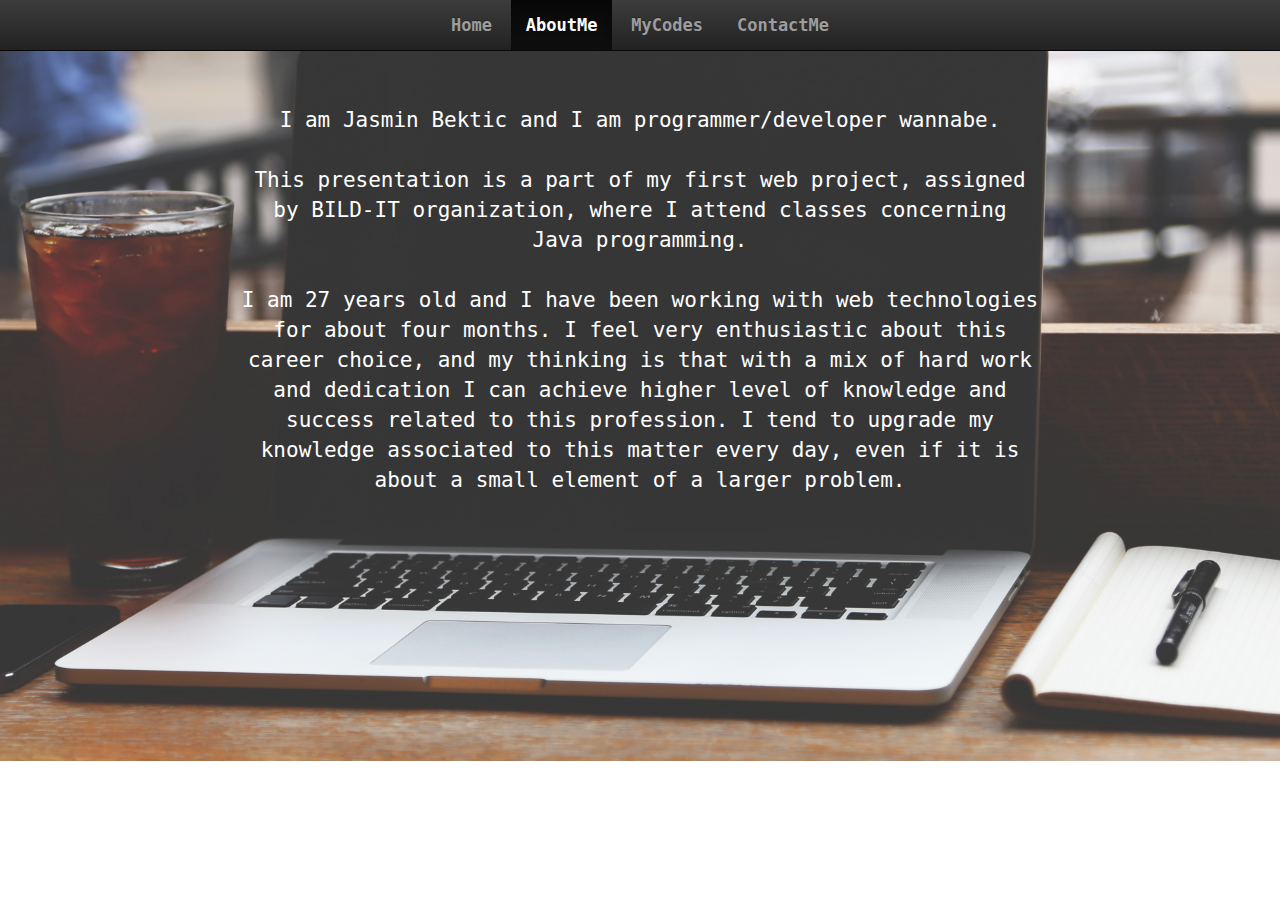
<file: web_project/about.html>
<!DOCTYPE html>
<html lang="en">
<head>
    <meta charset="UTF-8">
    <meta name="viewport" content="width=device-width, initial-scale=1.0">
    <meta name="description" content="">
    <meta name="author" content="Jasmin Bektic">
    <title>Personal Web Site</title>
    <link rel="shortcut icon" href="">
    <link rel="stylesheet" href="bootstrap/bootstrap.min.css">
    <link rel="stylesheet" href="bootstrap/bootstrap-theme.min.css">
    <link rel="stylesheet" href="styles.css">
    <style>body{padding-top:50px;}.starter-template{padding:40px 15px;text-align:center;}
        #background img{position:absolute;left:0;top:0;width:100%;z-index:-1;}
    </style>

    <!--[if IE]>
        <script src="https://cdnjs.cloudflare.com/ajax/libs/html5shiv/3.7.3/html5shiv.min.js"></script>
        <script src="https://cdnjs.cloudflare.com/ajax/libs/respond.js/1.4.2/respond.min.js"></script>
    <![endif]-->
</head>

<body>
    <nav class="navbar navbar-inverse navbar-fixed-top" role="navigation">
        <div class="container">
            <div class="navbar-header">
                <button type="button" class="navbar-toggle" data-toggle="collapse" data-target=".navbar-collapse">
                    <span class="sr-only">Toggle navigation</span>
                    <span class="icon-bar"></span>
                    <span class="icon-bar"></span>
                    <span class="icon-bar"></span>
                </button>
            </div>

            <div class="collapse navbar-collapse">
                <ul class="nav navbar-nav">
                    <li><a href="index.html">Home</a></li>
                    <li class="active"><a href="about.html">AboutMe</a></li>
                    <li><a href="code.html">MyCodes</a></li>
                    <li><a href="contact.html">ContactMe</a></li>
                </ul>
            </div><!--.nav-collapse -->
        </div>
    </nav>
   
     
    <div id="background" >
        
        <img src="images/backgroundAM.jpg"/>
        <p>I am Jasmin Bektic and I am programmer/developer wannabe.<br><br> This presentation is a part of my first web project, assigned<br> by BILD-IT organization, where I attend classes concerning<br>    Java programming.<br><br> I am 27 years old and I have been working with web technologies<br> for about four months. I feel very enthusiastic about this<br> career choice, and my thinking is that with a mix of hard work<br> and dedication I can achieve higher level of knowledge and<br> success related to this profession. I tend to upgrade my<br> knowledge associated to this matter every day, even if it is<br> about a small element of a larger problem.
        </p>
            
    </div>
    

        
    
    <div class="footer" style="height: 90px">
        <p>Copyright by Jasmin Bektic ©2016</p>
    </div>
   
    <script src="js/jquery.min.js"></script>
    <script src="js/bootstrap.min.js"></script>
</body>
</html>
</file>
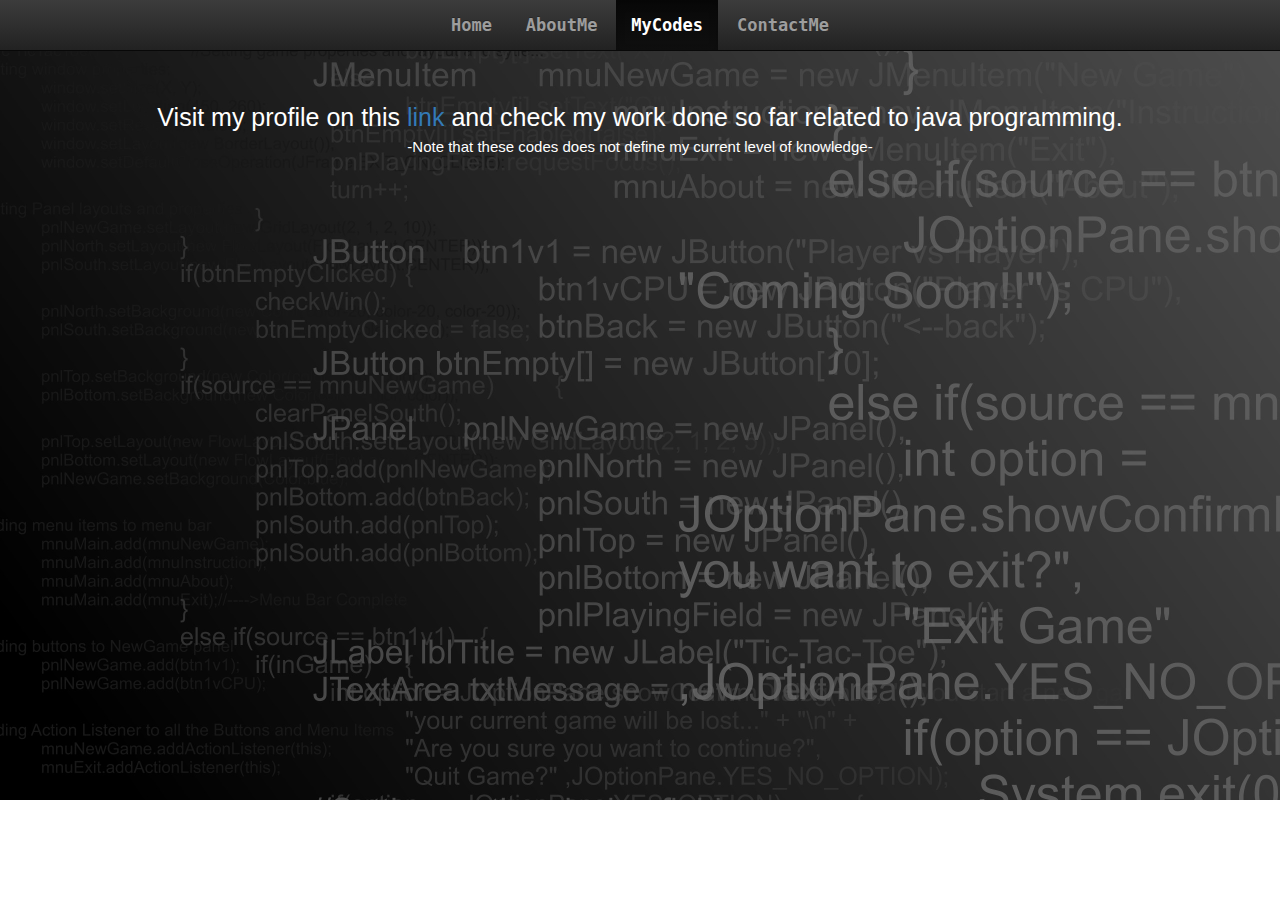
<file: web_project/code.html>
<!DOCTYPE html>
<html lang="en">
<head>
    <meta charset="UTF-8">
    <meta name="viewport" content="width=device-width, initial-scale=1.0">
    <meta name="description" content="">
    <meta name="author" content="Jasmin Bektic">
    <title>Personal Web Site</title>
    <link rel="shortcut icon" href="">
    <link rel="stylesheet" href="bootstrap/bootstrap.min.css">
    <link rel="stylesheet" href="bootstrap/bootstrap-theme.min.css">
    <link rel="stylesheet" href="styles.css">
    <style>body{padding-top:50px;}.starter-template{padding:40px 15px;text-align:center;}
        #backgroundMC img{position:absolute;left:0;top:0;width:100%;z-index:-1;}
    </style>

    <!--[if IE]>
        <script src="https://cdnjs.cloudflare.com/ajax/libs/html5shiv/3.7.3/html5shiv.min.js"></script>
        <script src="https://cdnjs.cloudflare.com/ajax/libs/respond.js/1.4.2/respond.min.js"></script>
    <![endif]-->
</head>

<body>
    <nav class="navbar navbar-inverse navbar-fixed-top" role="navigation">
        <div class="container">
            <div class="navbar-header">
                <button type="button" class="navbar-toggle" data-toggle="collapse" data-target=".navbar-collapse">
                    <span class="sr-only">Toggle navigation</span>
                    <span class="icon-bar"></span>
                    <span class="icon-bar"></span>
                    <span class="icon-bar"></span>
                </button>
            </div>

            <div class="collapse navbar-collapse">
                <ul class="nav navbar-nav">
                    <li><a href="index.html">Home</a></li>
                    <li><a href="about.html">AboutMe</a></li>
                    <li class="active"><a href="code.html">MyCodes</a></li>
                    <li><a href="contact.html">ContactMe</a></li>
                </ul>
            </div><!--.nav-collapse -->
        </div>
    </nav>
   
     <div id="backgroundMC" >
        <img src="images/backgroundMC.jpg"/>
            <p>Visit my profile on this <a href="https://github.com/Jaskio">link</a> and check my work done so far related to java programming.</p>
         <p>-Note that these codes does not define my current level of knowledge-</p>
    </div>
   
    <div class="footer" style="height: 90px">
        <p>Copyright by Jasmin Bektic ©2016</p>
    </div>
    
    <script src="js/jquery.min.js"></script>
    <script src="js/bootstrap.min.js"></script>
</body>
</html>
</file>
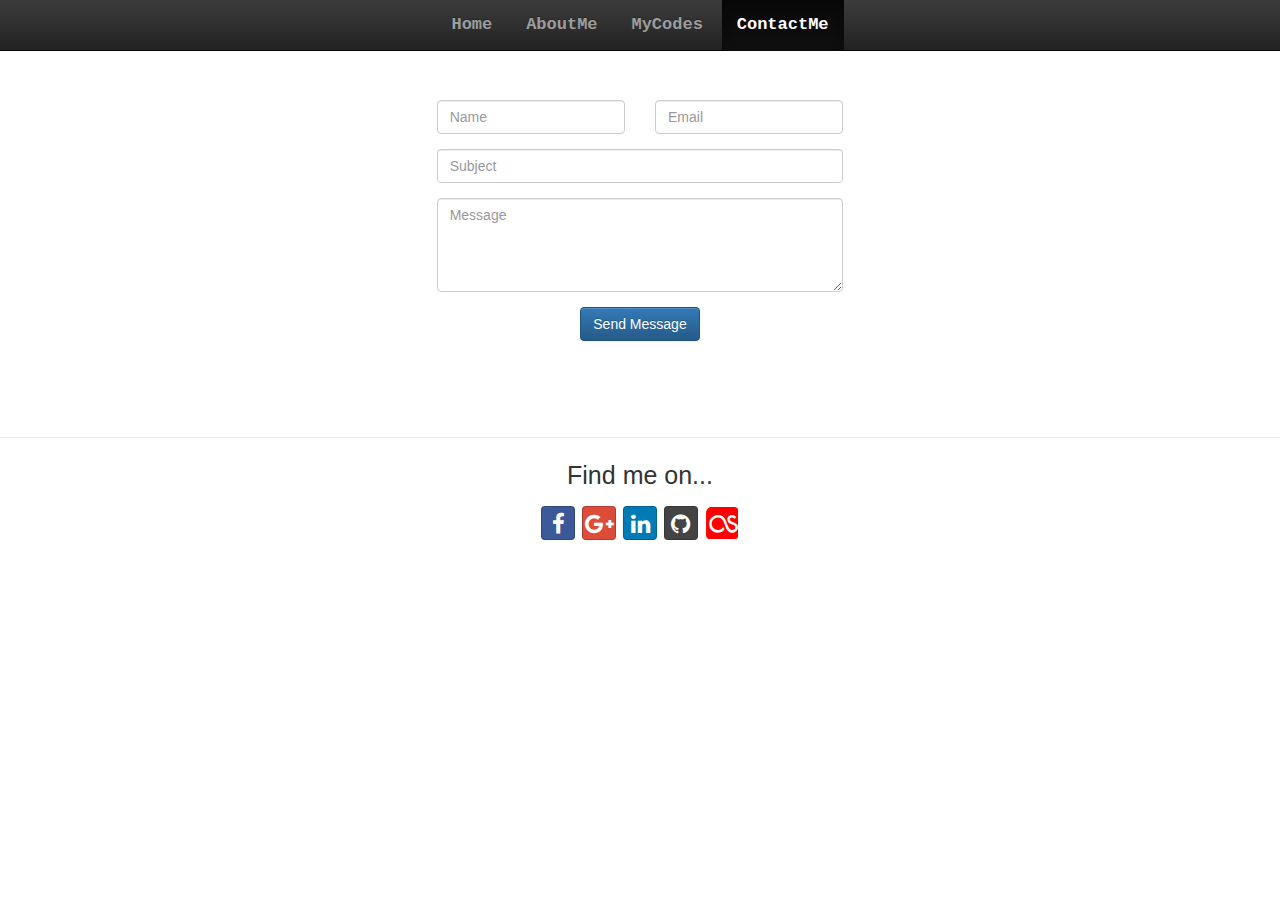
<file: web_project/contact.html>
<!DOCTYPE html>
<html lang="en">
<head>
    <meta charset="UTF-8">
    <meta name="viewport" content="width=device-width, initial-scale=1.0">
    <meta name="description" content="">
    <meta name="author" content="Jasmin Bektic">
    <title>Personal Web Site</title>
    <link rel="shortcut icon" href="">
    <link rel="stylesheet" href="bootstrap/bootstrap.min.css">
    <link rel="stylesheet" href="bootstrap/bootstrap-theme.min.css">
    <link rel="stylesheet" href="bootstrap/bootstrap-social.css">
    <link rel="stylesheet" href="bootstrap/font-awesome.min.css">
    <link rel="stylesheet" href="styles.css">
    <style>body{padding-top:50px;}.starter-template{padding:40px 15px;text-align:center;}</style>

    <!--[if IE]>
        <script src="https://cdnjs.cloudflare.com/ajax/libs/html5shiv/3.7.3/html5shiv.min.js"></script>
        <script src="https://cdnjs.cloudflare.com/ajax/libs/respond.js/1.4.2/respond.min.js"></script>
    <![endif]-->
</head>

<body>
    <nav class="navbar navbar-inverse navbar-fixed-top" role="navigation">
        <div class="container">
            <div class="navbar-header">
                <button type="button" class="navbar-toggle" data-toggle="collapse" data-target=".navbar-collapse">
                    <span class="sr-only">Toggle navigation</span>
                    <span class="icon-bar"></span>
                    <span class="icon-bar"></span>
                    <span class="icon-bar"></span>
                </button>
            </div>

            <div class="collapse navbar-collapse">
                <ul class="nav navbar-nav">
                    <li><a href="index.html">Home</a></li>
                    <li><a href="about.html">AboutMe</a></li>
                    <li><a href="code.html">MyCodes</a></li>
                    <li class="active"><a href="contact.html">ContactMe</a></li>
                </ul>
            </div><!--.nav-collapse -->
        </div>
    </nav>
    
        <div class="contact">
           <form class="form-horizontal" role="form" method="post">
	<div class="form-group">
		 <label class="col-sm-4"></label>
		<div class="col-sm-2">
			<input type="text" class="form-control" id="name" name="name" placeholder="Name" value="">
		</div>
        
		<div class="col-sm-2">
			<input type="email" class="form-control" id="email" name="email" placeholder="Email" value="">
		</div>
	</div>    
	<div class="form-group">
        <label class="col-sm-4"></label>
		<div class="col-sm-4">
			<input type="subject" class="form-control" id="subject" name="subject" placeholder="Subject" value="">
		</div>
	</div>
	<div class="form-group">
		<label class="col-sm-4"></label>
		<div class="col-sm-4">
			<textarea class="form-control" rows="4" name="message" placeholder="Message"></textarea>
		</div>
	</div>
	<div class="form-group">
		<div class="col-sm-10 col-sm-offset-1">
			<input id="submit" name="submit" type="submit" value="Send Message" class="btn btn-primary">
		</div>
	</div>
    </form>
        </div>
    
    <div class="find">
        <br><hr/>
            <p>Find me on...</p>
            <p>
                <a class="btn btn-social-icon btn-facebook"
                   href="https://www.facebook.com/jasmin.bektic.31">
                <span class="fa fa-facebook"></span></a>
                <a class="btn btn-social-icon btn-google"
                   href="https://plus.google.com/u/0/108317542292531525574/posts">
                <span class="fa fa-google-plus"></span></a>
                <a class="btn btn-social-icon btn-linkedin"
                   href="https://www.linkedin.com/in/jasmin-bektic-915879129?trk=hp-identity-name">
                <span class="fa fa-linkedin"></span></a>
                <a class="btn btn-social-icon btn-github" 
                   href="https://github.com/Jaskio">
                <span class="fa fa-github"></span></a>
                <a class="btn btn-social-icon"
                   href="http://www.last.fm/user/Jaskio">
                <span class="fa fa-lastfm-square" style="font-size:40px;color:red"></span></a>
            </p>
        
		</div>
        
   
    
    <script src="js/jquery.min.js"></script>
    <script src="js/bootstrap.min.js"></script>
</body>
</html>
</file>
<file: web_project/styles.css>
/* Centering navigation bar */
.navbar-nav {
  float: none;
  text-align: center;
}

/* Centering list */
.navbar-nav li {
  float: none;
  display: inline-block;
}

/* Styling contact form */
.contact {
    margin-top: 50px;
    text-align: center;
}

/* Styling find form */
.find {
    margin-top: 40px;
    text-align: center;
    font-size: 25px;
}

/* Adjust menu */
.navbar .nav > li > a, .navbar .nav > li > a:first-letter,
.navbar .nav > li.current-menu-item > a, 
.navbar .nav > li.current-menu-ancestor > a {
    font-weight: bold;
    font-size: 17px;
    font-family: monospace;
}

/* Footer styling */
.footer {
    color: white;
    background: none repeat scroll 0 0 transparent;
    bottom: 0;
    position: fixed;
    text-align: center;
    width: 100%;
}

/* Centering footer text */
.footer p {
    position: relative;
    top: 55px;
    font-family: monospace;
}

/* Styling paragraph in MyCodes page */
#backgroundMC p {
    color: white;
    margin-top: 50px;
    font-size: 25px;
    text-align: center;
}

/* Styling second paragraph */
#backgroundMC p:nth-of-type(2) {
    font-size: 15px;
    margin-top: -10px;
    text-align: center;
}

/* Styling paragraph and set animation */
#background p {
    margin-top: 55px;
    font-size: 21px;
    text-align: center;
    color: white;
    font-family: monospace;

    -webkit-animation: fadein 4s; /* Safari, Chrome and Opera > 12.1 */
       -moz-animation: fadein 4s; /* Firefox < 16 */
        -ms-animation: fadein 4s; /* Internet Explorer */
         -o-animation: fadein 4s; /* Opera < 12.1 */
            animation: fadein 4s;
}

@keyframes fadein {
    from { opacity: 0; }
    to   { opacity: 1; }
}

/* Firefox < 16 */
@-moz-keyframes fadein {
    from { opacity: 0; }
    to   { opacity: 1; }
}

/* Safari, Chrome and Opera > 12.1 */
@-webkit-keyframes fadein {
    from { opacity: 0; }
    to   { opacity: 1; }
}

/* Internet Explorer */
@-ms-keyframes fadein {
    from { opacity: 0; }
    to   { opacity: 1; }
}

/* Opera < 12.1 */
@-o-keyframes fadein {
    from { opacity: 0; }
    to   { opacity: 1; }
}
</file>
